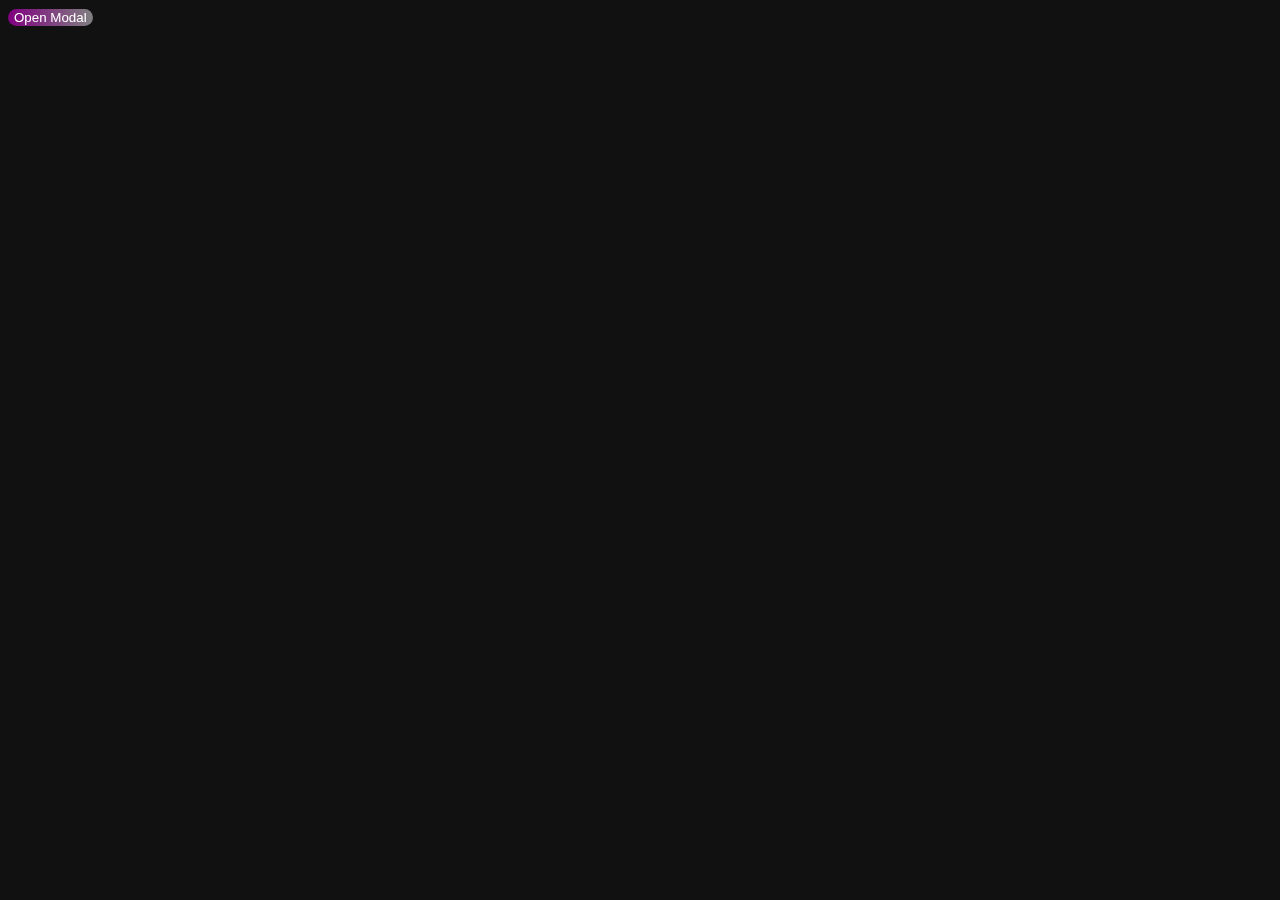
<file: popup.html>
<!DOCTYPE html>
<html lang="en">
<head>
    <meta charset="UTF-8">
    <meta http-equiv="X-UA-Compatible" content="IE=edge">
    <meta name="viewport" content="width=device-width, initial-scale=1.0">
    <link rel="stylesheet" href="assets/styles/style.css ">
    <title>Popup</title>
</head>
<body>
    <button id="openModal">Open Modal</button>

    <div class="modal" id="modal">
        <div class="modal-inner">
            <h2>Nice Popup</h2>
            <p>
                Do you know this is a pop window using javascript?
                We will see how this goes...
            </p>
            <button id="closeModal">Close</button>

            <script src="assets/js/modal-script.js "></script>
        </div>
    </div>
</body>
</html>
</file>
<file: assets/styles/style.css>
* {
    box-sizing: border-box;
}

body {
    font-family: "Poppins", sans-serif;
    background: #111;
}

button{
    background-image: linear-gradient(to right, purple, grey);
    border-radius: 20px;
    border: 0;
    box-shadow: 0, 1px, 4px rgba(0, 0, 0, 0.3);
    color: #fff;
    cursor: pointer;
    padding: 10px, 25px;
}

button:active{
    opacity: 0.8;
}

.modal{
    background-color: rgba(0,0,0,0.3);
    opacity: 0;
    position: fixed;
    top: 0;
    left: 0;
    right: 0;
    bottom: 0;
    transition: all 0.3s ease-in-out;
    z-index: -1;

    display: flex;
    align-items: center;
    justify-content: center;
}

.modal.open{
    opacity: 1;
    z-index: 999;
}

.modal-inner{
    background-color: #fff;
    border-radius: 5px;
    box-shadow: 0 1px 4px rgba(0, 0, 0, 0.3);
    padding: 15px 25px;
    text-align: center;
    width: 380px;
}

.modal-inner h2{
    margin: 0;
}

.modal-inner p {
    line-height: 25px;
    margin: 10px 0;
}
</file>
